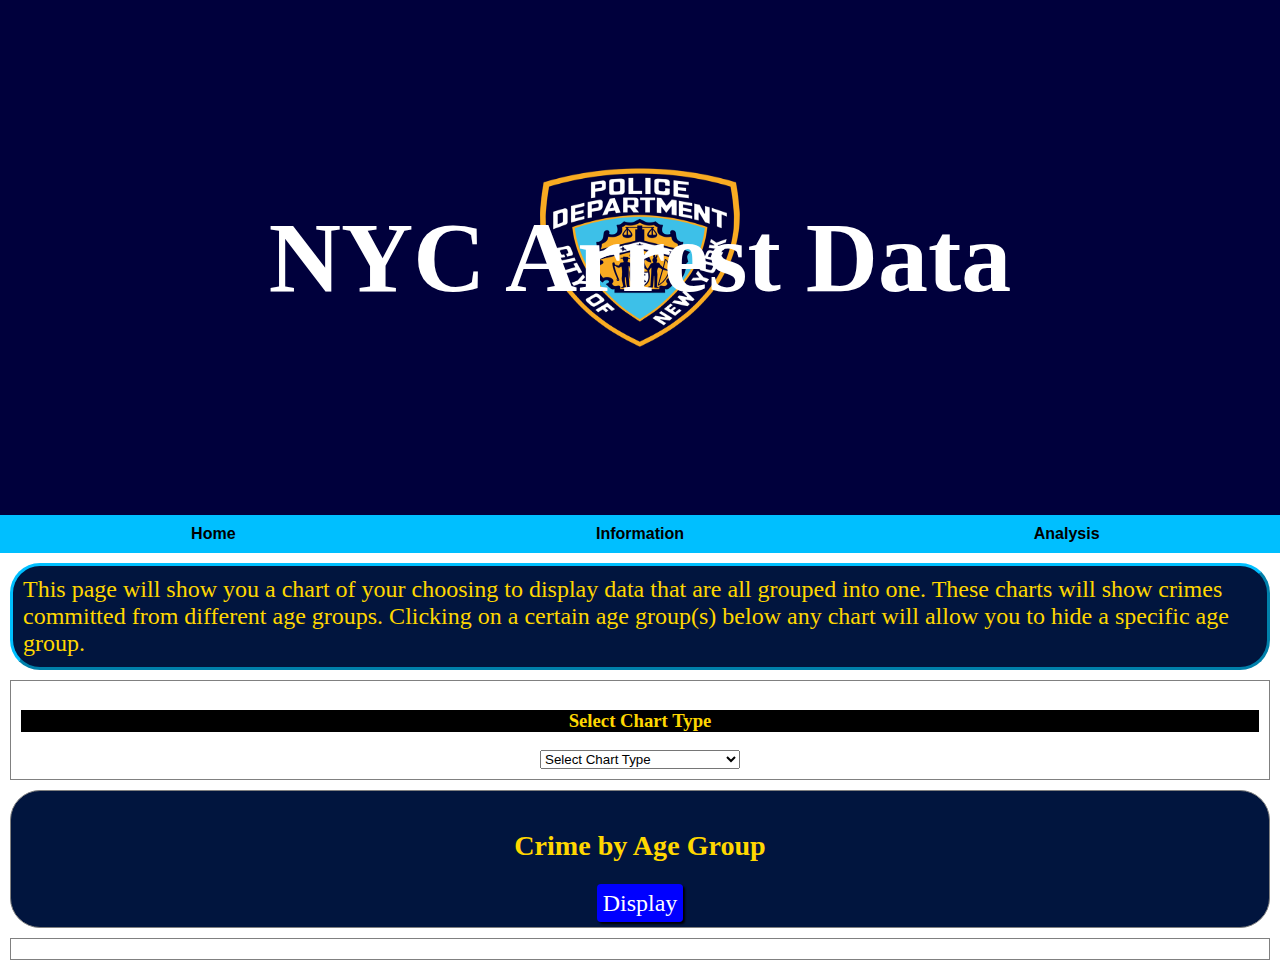
<file: analysis.html>
<html>
  <head>
    <title>Arrest Data</title>
    <link href="analysis.css" rel="stylesheet" type="text/css" />
    <link href="style.css" rel="stylesheet" type="text/css" />
    <script src="analysis.js"></script>
    <link href="c3-eb4b9be8.css" rel="stylesheet" type="text/css" />
    <script src="d3-5.8.2.min-c5268e33.js"></script>
    <script src="c3.min-d2a1f852.js"></script>
    <script src="chart.js"></script>
  </head>
<body>
    <div id="banner" class="container center">
        <h1>NYC Arrest Data</h1>
    </div>

    <nav class="container center">
      <a href="index.html">Home</a>
      <a href="filter.html">Information</a>
      <a href="analysis.html">Analysis</a>
    </nav>
    
    <p>This page will show you a chart of your choosing to display data that are all grouped into one. These charts will show crimes committed from different age groups. Clicking on a certain age group(s) below any chart will allow you to hide a specific age group.
    </p>

    <div class="container">
      <div id="panel">
        <div class="card">
          <h3 class="info">Select Chart Type</h3>
          <select id="chartType" style="width:200px;">
            <option value="bar">Select Chart Type</option>
            <option value="bar">Bar</option>
            <option value="pie">Pie</option>
          </select>
        </div>
        <div class="card-buttons">
          <h3>Crime by Age Group</h3>
          <a class="button" onclick="chartAgeGroup()"> Display </a>
        </div>
      </div>
      <div class="card">
       <div id="chart"></div>
      </div>
    </div>
  </body>
</html>
</file>
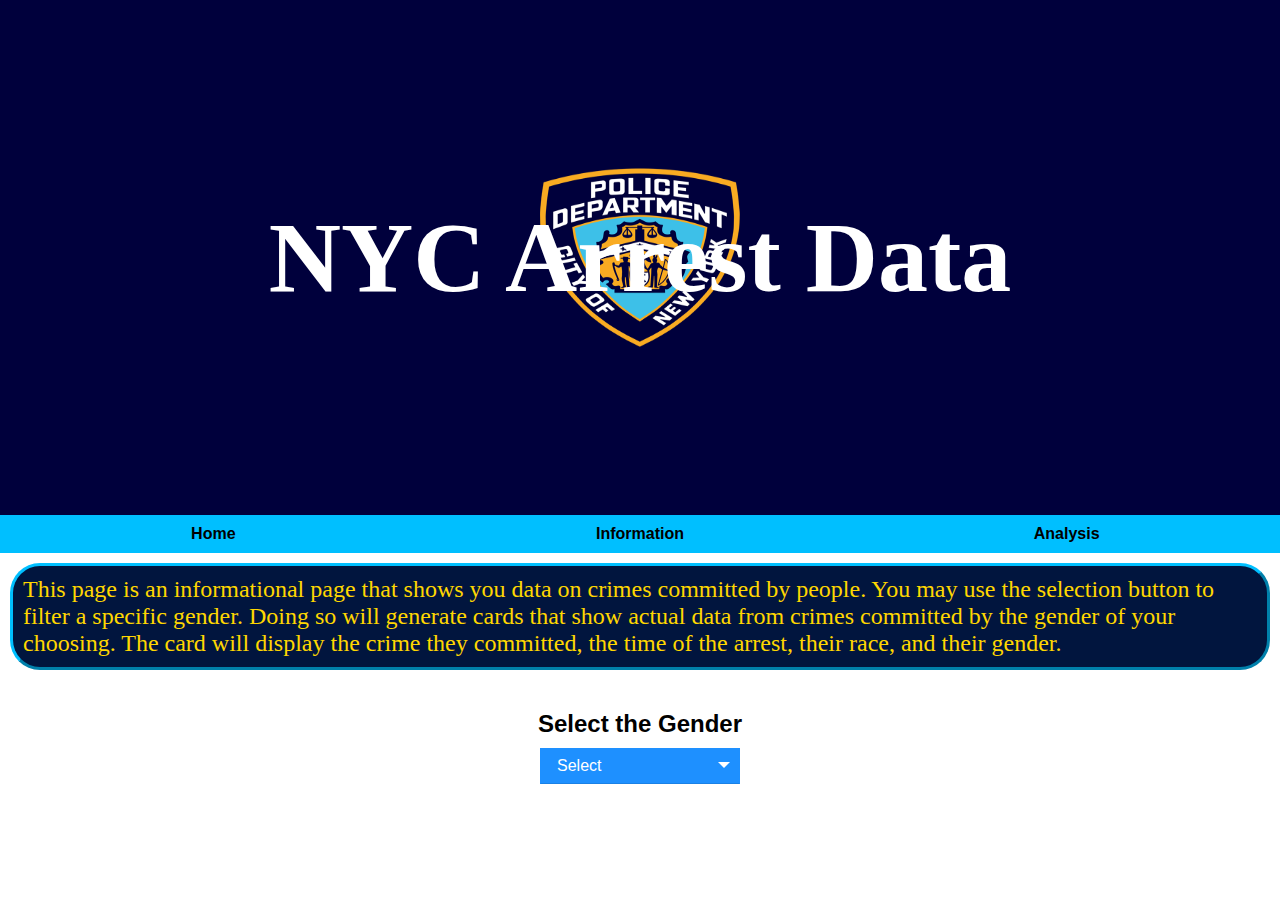
<file: filter.html>
<!DOCTYPE html>
<html>
<head>
  <title>Arrest Data</title>
  <link href="filter.css" rel="stylesheet" />
  <script defer src="filter.js"></script>
</head>
<body>
  <div id="banner" class="container center">
    <h1>NYC Arrest Data</h1>
  </div>

  <nav class="container center">
    <a href="index.html">Home</a>
    <a href="filter.html">Information</a>
    <a href="analysis.html">Analysis</a>
  </nav>

    <style> /*selection box from w3schools */
    /* The container must be positioned relative: */
.custom-select {
  position: relative;
  font-family: Arial;
}

.custom-select select {
  display: none; /* Hide original SELECT element */
}

.select-selected {
  background-color: DodgerBlue;
}

/* Arrow inside the select element */
.select-selected:after {
  position: absolute;
  content: "";
  top: 14px;
  right: 10px;
  width: 0;
  height: 0;
  border: 6px solid transparent;
  border-color: #fff transparent transparent transparent;
}

/* Arrow flips up when open */
.select-selected.select-arrow-active:after {
  border-color: transparent transparent #fff transparent;
  top: 7px;
}

/* Style the options */
.select-items div,
.select-selected {
  color: #ffffff;
  padding: 8px 16px;
  border: 1px solid transparent;
  border-color: transparent transparent rgba(0, 0, 0, 0.1) transparent;
  cursor: pointer;
  user-select: none;
}

.select-items {
  position: absolute;
  background-color: DodgerBlue;
  top: 100%;
  left: 0;
  right: 0;
  z-index: 99;
}

.select-hide {
  display: none;
}

.select-items div:hover,
.same-as-selected {
  background-color: rgba(0, 0, 0, 0.1);
}

  </style>

  <p class="description"> This page is an informational page that shows you data on crimes committed by people. You may use the selection button to filter a specific gender. Doing so will generate cards that show actual data from crimes committed by the gender of your choosing. The card will display the crime they committed, the time of the arrest, their race, and their gender. </p>
  <div class="middle">
  <h2>Select the Gender</h2>
  <div class="custom-select" style="width:200px;">
    <select id="gender">
      <option value="all">Select</option>
      <option value="all">All</option>
      <option value="M">Male</option>
      <option value="F">Female</option>
    </select>
  </div>
</div>
  <div id="output"></div>
<script>
  // Custom dropdown logic
  document.addEventListener("DOMContentLoaded", function () {
    var x, i, j, selElmnt, a, b, c;
    x = document.getElementsByClassName("custom-select");
    for (i = 0; i < x.length; i++) {
      selElmnt = x[i].getElementsByTagName("select")[0];
      a = document.createElement("DIV");
      a.setAttribute("class", "select-selected");
      a.innerHTML = selElmnt.options[selElmnt.selectedIndex].innerHTML;
      x[i].appendChild(a);

      b = document.createElement("DIV");
      b.setAttribute("class", "select-items select-hide");
      for (j = 1; j < selElmnt.length; j++) {
        c = document.createElement("DIV");
        c.innerHTML = selElmnt.options[j].innerHTML;

        c.addEventListener("click", function (e) {
          var y, i, k, s, h, sl, yl;
          s = this.parentNode.parentNode.getElementsByTagName("select")[0];
          sl = s.length;
          h = this.parentNode.previousSibling;
          for (i = 0; i < sl; i++) {
            if (s.options[i].innerHTML == this.innerHTML) {
              s.selectedIndex = i;
              s.value = s.options[i].value; // ✅ update hidden select value
              s.dispatchEvent(new Event("change")); // ✅ notify listeners
              h.innerHTML = this.innerHTML;

              y = this.parentNode.getElementsByClassName("same-as-selected");
              yl = y.length;
              for (k = 0; k < yl; k++) {
                y[k].removeAttribute("class");
              }
              this.setAttribute("class", "same-as-selected");
              break;
            }
          }
          h.click();

          setTimeout(() => {
            if (typeof filter === "function") {
              filter();
            }
          }, 10);
        });

        b.appendChild(c);
      }

      x[i].appendChild(b);
      a.addEventListener("click", function (e) {
        e.stopPropagation();
        closeAllSelect(this);
        this.nextSibling.classList.toggle("select-hide");
        this.classList.toggle("select-arrow-active");
      });
    }

    function closeAllSelect(elmnt) {
      var x, y, i, xl, yl, arrNo = [];
      x = document.getElementsByClassName("select-items");
      y = document.getElementsByClassName("select-selected");
      xl = x.length;
      yl = y.length;
      for (i = 0; i < yl; i++) {
        if (elmnt == y[i]) {
          arrNo.push(i);
        } else {
          y[i].classList.remove("select-arrow-active");
        }
      }
      for (i = 0; i < xl; i++) {
        if (arrNo.indexOf(i)) {
          x[i].classList.add("select-hide");
        }
      }
    }

    document.addEventListener("click", closeAllSelect);
    
    if (typeof init === "function") {
      init();
    }
  });
</script>


</body>
</html>
</file>
<file: analysis.css>
h1{
  font-family:"Brush Scrip M7", cursive;
  font-weight:bold;
  font-size:100px;
  text-align:center;
}

html,body{
  margin:0 auto;
  padding: 0;
  font-family:Arial;
}

.card{
  flex:1;
  margin:10px;
  padding:10px;
  border:1px solid gray;
  text-align:center;
}

.info{
  color:gold;
  font-family:Comic Sans MS;
  background-color: black;
}

.card-buttons{
  background: #01153E;
	border-style: outset;
	border-radius: 30px;
  border-color:deepskyblue;
  font-family:Comic Sans MS;
	font-size:24px;
	color:gold;
	margin:10px;
	padding:10px;
  border:1px solid gray;
  text-align:center;
}

.highlight{
  font-style:italic;
  color:blue;
}
.heading{
  font-weight:bold;
}
.button{
  text-decoration:none;
  background-color:blue;
  color:white;
  border-radius:4px;
  padding:6px;
  box-shadow:2px 2px 2px black;
}
.button:hover{
  background-color:cornflowerblue;
}
#panel{
  flex:1;
}
.flash{
  max-width:200px;
}
.card img{
  height:100px;
}
#output{
  flex-wrap:wrap;
}
</file>
<file: style.css>
body {
  margin: 0;
}

h1 {
  margin: 0;
  font-family: "Brush Script MT", cursive;
  font-weight: bold;
  font-size: 100px;
}

#banner{
  background-image: url("images/banner.png");
  color: white;
  background-size:100% 100%;
  padding:200px;
  text-align:center;
  margin:0;
}

nav{
  background-color:deepskyblue;
  text-align:center;
  margin:0;
}

nav a{
  color:black;
  font-family:arial;
  font-weight:bold;
  margin:0 10px;
  flex:1;
  padding:10px;
  text-decoration: none;
}

nav a:hover{
  background-color:gold;
}

.container.center{
  display:flex;
  justify-content: center;
  align-items: center;
}

p{
	background: #01153E;
	border-style: outset;
	border-radius: 30px;
  border-color:deepskyblue;
  font-family:Comic Sans MS;
	font-size:24px;
	color:gold;
	margin:10px;
	padding:10px;
}

img{
  width: 75%;
  height: 90.25%;
  border-style: outset;
	border-radius: 30px;
  border-color:gold;

}
</file>
<file: c3-eb4b9be8.css>
/*-- Chart --*/

.c3 svg {
  font: 10px sans-serif;
  -webkit-tap-highlight-color: rgba(0, 0, 0, 0);
}

.c3 path, .c3 line {
  fill: none;
  stroke: #000;
}

.c3 text {
  -webkit-user-select: none;
  -moz-user-select: none;
  user-select: none;
}

.c3-legend-item-tile,
.c3-xgrid-focus,
.c3-ygrid,
.c3-event-rect,
.c3-bars path {
  shape-rendering: crispEdges;
}

.c3-chart-arc path {
  stroke: #fff;
}

.c3-chart-arc rect {
  stroke: white;
  stroke-width: 1;
}

.c3-chart-arc text {
  fill: #fff;
  font-size: 13px;
}

/*-- Axis --*/
/*-- Grid --*/
.c3-grid line {
  stroke: #aaa;
}

.c3-grid text {
  fill: #aaa;
}

.c3-xgrid, .c3-ygrid {
  stroke-dasharray: 3 3;
}

/*-- Text on Chart --*/
.c3-text.c3-empty {
  fill: #808080;
  font-size: 2em;
}

/*-- Line --*/
.c3-line {
  stroke-width: 1px;
}

/*-- Point --*/
.c3-circle {
  fill: currentColor;
}

.c3-circle._expanded_ {
  stroke-width: 1px;
  stroke: white;
}

.c3-selected-circle {
  fill: white;
  stroke-width: 2px;
}

/*-- Bar --*/
.c3-bar {
  stroke-width: 0;
}

.c3-bar._expanded_ {
  fill-opacity: 1;
  fill-opacity: 0.75;
}

/*-- Focus --*/
.c3-target.c3-focused {
  opacity: 1;
}

.c3-target.c3-focused path.c3-line, .c3-target.c3-focused path.c3-step {
  stroke-width: 2px;
}

.c3-target.c3-defocused {
  opacity: 0.3 !important;
}

/*-- Region --*/
.c3-region {
  fill: steelblue;
  fill-opacity: 0.1;
}
.c3-region text {
  fill-opacity: 1;
}

/*-- Brush --*/
.c3-brush .extent {
  fill-opacity: 0.1;
}

/*-- Select - Drag --*/
/*-- Legend --*/
.c3-legend-item {
  font-size: 12px;
}

.c3-legend-item-hidden {
  opacity: 0.15;
}

.c3-legend-background {
  opacity: 0.75;
  fill: white;
  stroke: lightgray;
  stroke-width: 1;
}

/*-- Title --*/
.c3-title {
  font: 14px sans-serif;
}

/*-- Tooltip --*/
.c3-tooltip-container {
  z-index: 10;
}

.c3-tooltip {
  border-collapse: collapse;
  border-spacing: 0;
  background-color: #fff;
  empty-cells: show;
  -webkit-box-shadow: 7px 7px 12px -9px #777777;
  -moz-box-shadow: 7px 7px 12px -9px #777777;
  box-shadow: 7px 7px 12px -9px #777777;
  opacity: 0.9;
}

.c3-tooltip tr {
  border: 1px solid #CCC;
}

.c3-tooltip th {
  background-color: #aaa;
  font-size: 14px;
  padding: 2px 5px;
  text-align: left;
  color: #FFF;
}

.c3-tooltip td {
  font-size: 13px;
  padding: 3px 6px;
  background-color: #fff;
  border-left: 1px dotted #999;
}

.c3-tooltip td > span {
  display: inline-block;
  width: 10px;
  height: 10px;
  margin-right: 6px;
}

.c3-tooltip .value {
  text-align: right;
}

/*-- Area --*/
.c3-area {
  stroke-width: 0;
  opacity: 0.2;
}

/*-- Arc --*/
.c3-chart-arcs-title {
  dominant-baseline: middle;
  font-size: 1.3em;
}

.c3-chart-arcs .c3-chart-arcs-background {
  fill: #e0e0e0;
  stroke: #FFF;
}

.c3-chart-arcs .c3-chart-arcs-gauge-unit {
  fill: #000;
  font-size: 16px;
}

.c3-chart-arcs .c3-chart-arcs-gauge-max {
  fill: #777;
}

.c3-chart-arcs .c3-chart-arcs-gauge-min {
  fill: #777;
}

.c3-chart-arc .c3-gauge-value {
  fill: #000;
  /*  font-size: 28px !important;*/
}

.c3-chart-arc.c3-target g path {
  opacity: 1;
}

.c3-chart-arc.c3-target.c3-focused g path {
  opacity: 1;
}

/*-- Zoom --*/
.c3-drag-zoom.enabled {
  pointer-events: all !important;
  visibility: visible;
}

.c3-drag-zoom.disabled {
  pointer-events: none !important;
  visibility: hidden;
}

.c3-drag-zoom .extent {
  fill-opacity: 0.1;
}
</file>
<file: filter.css>
body{
  margin: 0;
}

h1 {
  margin: 0;
  font-family: "Brush Script MT", cursive;
  font-weight: bold;
  font-size: 100px;
}

#banner{
  background-image: url("images/banner.png");
  color: white;
  background-size:100% 100%;
  padding:200px;
  text-align:center;
  margin: 0;
}

.middle{
  display: flex;
  flex-direction: column;
  align-items: center;
  margin: 20px 0;
}

.middle h2{
  font-family: Arial;
  font-size: 24px;
  margin-bottom: 10px;
  text-align: center;
}


nav{
  background-color:deepskyblue;
  text-align:center;
  margin: 0;
}

nav a{
  color:black;
  font-family:arial;
  font-weight:bold;
  margin:0 10px;
  flex:1;
  padding:10px;
  text-decoration: none;
}

nav a:hover{
  background-color:gold;
}

nav{
  background-color:deepskyblue;
  text-align:center;
}

.description{
	background: #01153E;
	border-style: outset;
	border-radius: 30px;
  border-color:deepskyblue;
  font-family:Comic Sans MS;
	font-size:24px;
	color:gold;
	margin:10px;
	padding:10px;
}

.container{
  display:flex;
  flex-direction: row;
  flex-wrap: wrap;
  justify-content: center;
  align-items: center;
}

#output{
  display:flex;
  flex-direction: row;
  flex-wrap: wrap;
  justify-content: center;
  align-items: center;
}

.card {
  width: 250px;
  min-height: 200px;
  margin: 10px;
  text-align: center;
  border: 1px solid;
  padding: 10px;
  box-shadow: 5px 10px 8px #01153E;
  display: flex;
  flex-direction: column;
  justify-content: center;
  align-items: center;
  word-wrap: break-word;
  overflow-wrap: break-word;
  word-break: break-word;
  box-sizing: border-box;
  overflow: hidden;
}


.fitted{
  max-width:200px;
  min-width:200px;
  border-radius:5px;
  box-shadow:2px 2px 2px gray;
}
</file>
